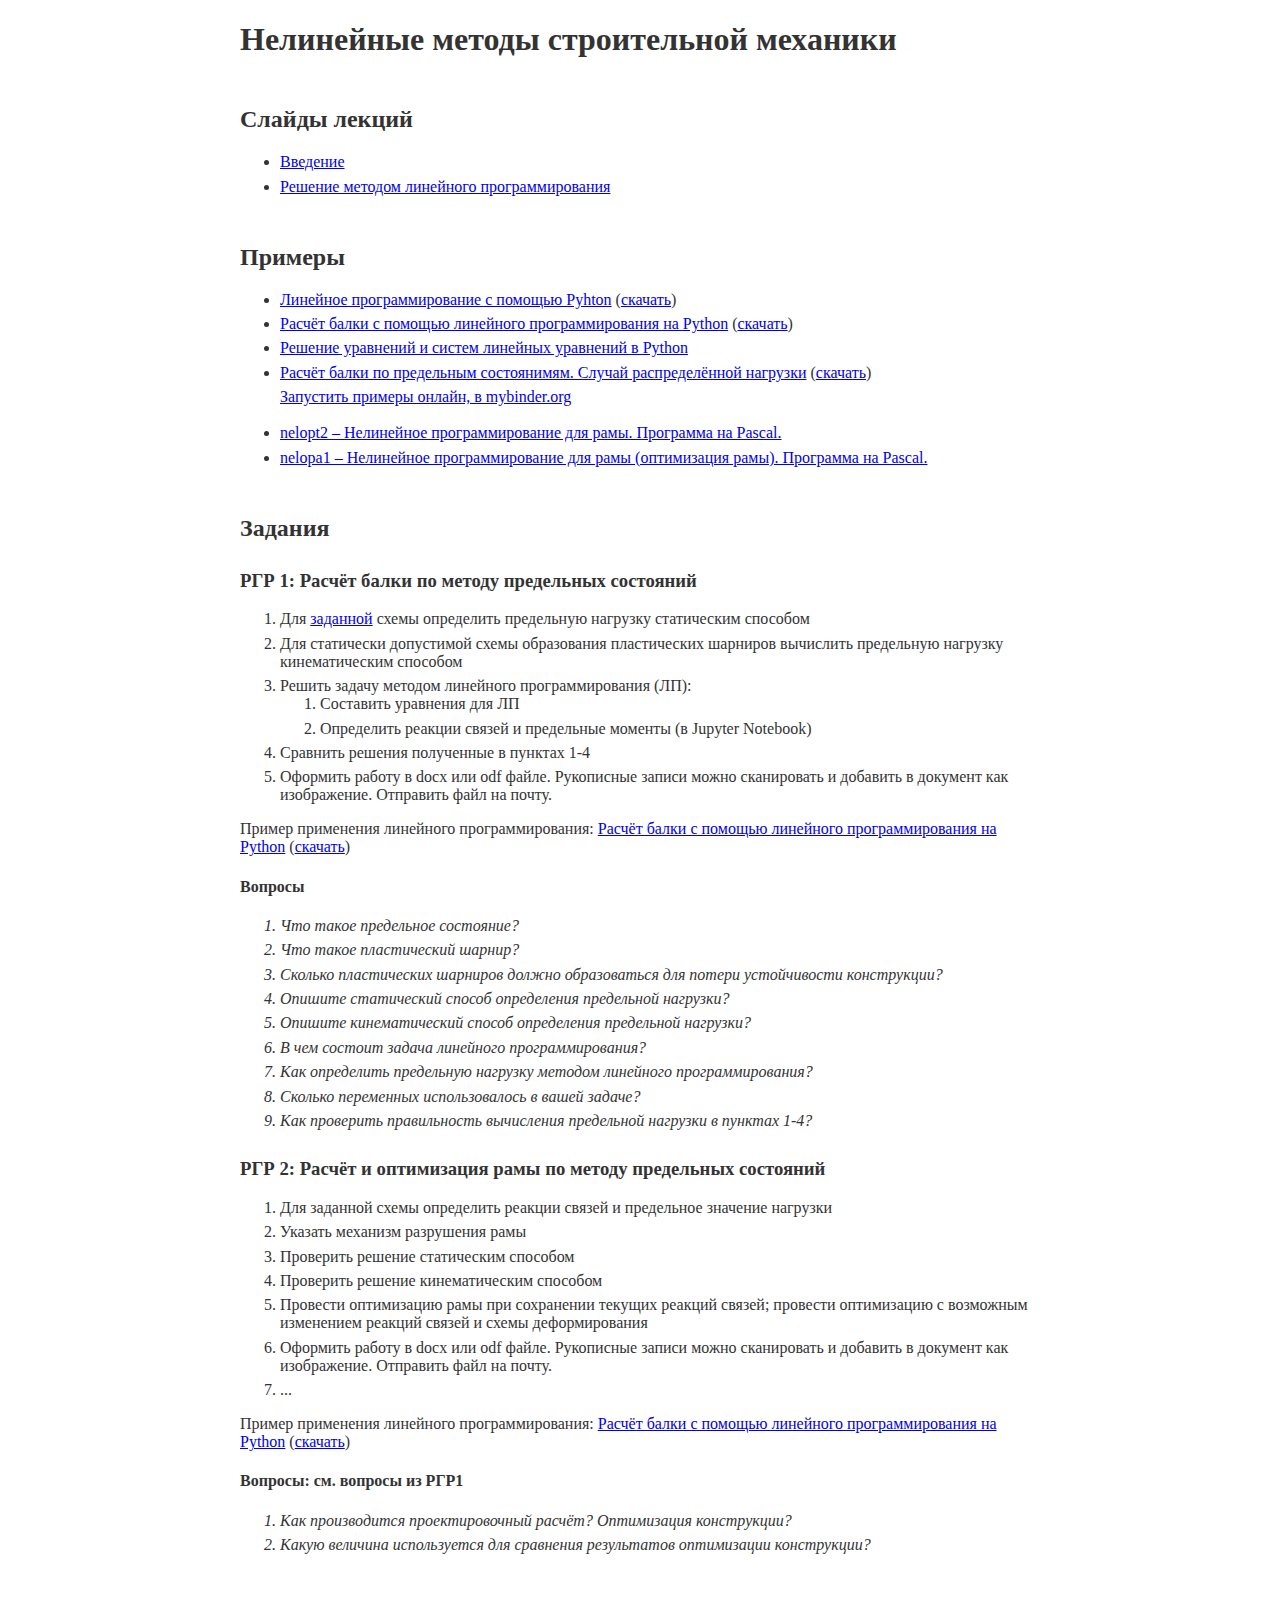
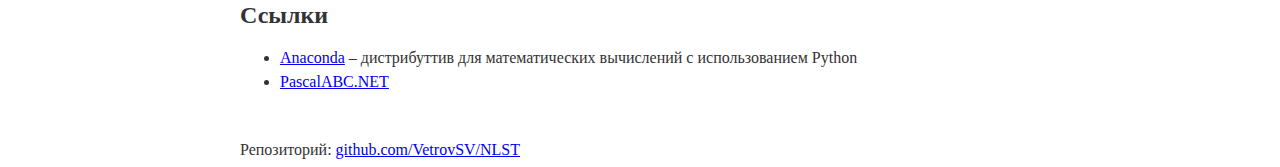
<file: docs/index.html>
<!DOCTYPE html>
<html>
<head>
    <meta charset="utf-8">
    <title>Нелинейные методы строительной механики</title>
    <link rel="stylesheet" type="text/css" href="main.css">
</head>
<body>

<main>
<h1>
    Нелинейные методы строительной механики
</h1>

<section>
<h2>Слайды лекций</h2>
<ul>
    <li><a href="https://github.com/VetrovSV/NLST/blob/master/NlST.%201.%20Intro.pdf?raw=true">Введение</a></li>
    <li><a href="https://github.com/VetrovSV/NLST/blob/master/NelST.%202.%20Linear_optimisation.pdf?raw=true">Решение методом линейного программирования</a></li>

</ul>
</section>

<section>
    <h2>Примеры</h2>
    <ul>
        <li><a href="LinOpt. Simplex-method.html">Линейное программирование с помощью Pyhton</a> 
            (<a href="https://github.com/VetrovSV/NLST/blob/master/examples/LinOpt.%20Simplex-method.ipynb?raw=true">скачать</a>)</li>

        <li><a href="SimplexMethod for beam.html">Расчёт балки с помощью линейного программирования на Python</a> 
            (<a href="https://github.com/VetrovSV/NLST/blob/master/examples/SimplexMethod%20for%20beam.ipynb?raw=true">скачать</a>) </li>    


        <li><a href="Python. math.html">Решение уравнений и систем линейных уравнений в Python</a>  </li>    

        <li><a href="Nonlinear programming for beam.html">Расчёт балки по предельным состоянимям. Случай распределённой нагрузки</a>
            (<a href="https://github.com/VetrovSV/NLST/blob/master/examples/Nonlinear%20programming%20for%20beam.ipynb?raw=true">скачать</a>)
         </li>  

        <a href="https://mybinder.org/v2/gh/VetrovSV/NLST/master">Запустить примеры онлайн, в mybinder.org</a>


        <br>
        <br>

        <li>
        <a href="https://github.com/VetrovSV/NLST/blob/master/nelopa2.zip?raw=true">nelopt2 &ndash; Нелинейное программирование для рамы. Программа на Pascal.</a></li>
        
        <li>
        <a href="https://github.com/VetrovSV/NLST/blob/master/nel-op-a1.zip?raw=true">nelopa1 &ndash; Нелинейное программирование для рамы (оптимизация рамы). Программа на Pascal.</a> </li>
    </ul>
</section>







<section>
<h2>Задания</h2>
    <article>
    <h3>РГР 1: Расчёт балки по методу предельных состояний</h2>
    <ol>
        <li>Для <a href="https://github.com/VetrovSV/NLST/blob/master/task1.pdf?raw=true">заданной</a> схемы определить предельную нагрузку статическим способом</li>
        <li>Для статически допустимой схемы образования пластических шарниров вычислить предельную нагрузку кинематическим способом</li>
        <li>Решить задачу методом линейного программирования (ЛП):
            <ol>
                <li>Составить уравнения для ЛП</li>
                <li>Определить реакции связей и предельные моменты (в Jupyter Notebook)</li>
            </ol>
        </li>

        <li>Сравнить решения полученные в пунктах 1-4</li>    
        <li>Оформить работу в docx или odf файле. Рукописные записи можно сканировать и добавить в документ как изображение. Отправить файл на почту.</li>
    </ol>

    Пример применения линейного программирования: <a href="SimplexMethod for beam.html">Расчёт балки с помощью линейного программирования на Python</a> 
    (<a href="https://github.com/VetrovSV/NLST/blob/master/examples/SimplexMethod%20for%20beam.ipynb?raw=true">скачать</a>)</li>    


    <h4>Вопросы</h4>
    <ol class="questions">
        <li>Что такое предельное состояние?</li>
        <li>Что такое пластический шарнир?</li>
        <li>Сколько пластических шарниров должно образоваться для потери устойчивости конструкции?</li>
        <li>Опишите статический способ определения предельной нагрузки?</li>
        <li>Опишите кинематический способ определения предельной нагрузки?</li>

        <li>В чем состоит задача линейного программирования?</li>
        <li>Как определить предельную нагрузку методом линейного программирования?</li>
        <li>Сколько переменных использовалось в вашей задаче?</li>

        <li>Как проверить правильность вычисления предельной нагрузки в пунктах 1-4?</li>
    </ol>

    </article>



    <article>
    <h3> РГР 2: Расчёт и оптимизация рамы по методу предельных состояний</h2>
    <ol>
        <li>Для заданной схемы определить реакции связей и предельное значение нагрузки</li>
        <li>Указать механизм разрушения рамы</li>
        <li>Проверить решение статическим способом</li>
        <li>Проверить решение кинематическим способом</li>
        <li>Провести оптимизацию рамы при сохранении текущих реакций связей; провести оптимизацию с возможным изменением реакций связей и схемы деформирования</li>
        
        <li>Оформить работу в docx или odf файле. Рукописные записи можно сканировать и добавить в документ как изображение. Отправить файл на почту.</li>

        <li> ... </li>
    </ol>

    Пример применения линейного программирования: <a href="SimplexMethod for beam.html">Расчёт балки с помощью линейного программирования на Python</a> 
    (<a href="https://github.com/VetrovSV/NLST/blob/master/examples/SimplexMethod%20for%20beam.ipynb?raw=true">скачать</a>)</li>    


    <h4>Вопросы: см. вопросы из РГР1</h4>
    <ol class="questions">
        <li>Как производится проектировочный расчёт? Оптимизация конструкции?</li>
        <li>Какую величина используется для сравнения результатов оптимизации конструкции?</li>
    </ol>

    </article>
</section>


<section>
    <h2>Ссылки</h2>
    <ul>
        <li><a href="https://www.anaconda.com/">Anaconda</a> &ndash; дистрибуттив для математических вычислений с использованием Python</li>
        <li><a href="http://pascalabc.net/en/">PascalABC.NET</a> </li>

    </ul>
</section>

</main>

<footer>
    Репозиторий: <a href="https://github.com/VetrovSV/NLST">github.com/VetrovSV/NLST</a>
</footer>

</body>
</html>
</file>
<file: docs/main.css>
@import "adaptive.css";

.background{
    background-image: url(background.jpg);
    z-index: -1;
    
    position: fixed;
    width: 100%;
    height: 100%;
    top: 0;
    left: 0;
    
    opacity: 0.2;
}

body{
    font-family: Roboto, Sans serif;
    color: #333;
}

main{
    width: 800px;
    height: 100%;
    margin: auto;
}



h1{
    margin-bottom: 1em;
}


h2{
    margin-top: 2.0em;
}

h3{
    margin-top: 1.5em;
}


li{
    margin-bottom: 0.4em;
}






/* для ссылки в самом низу страницы */
.github-link{
    margin-top: 5em;
}



.questions{
    font-style: italic;
/*     font-size: 2px; */
}




footer{
    width: 800px;
    height: 100%;
    margin: auto;
    margin-top: 50px;
}
</file>
